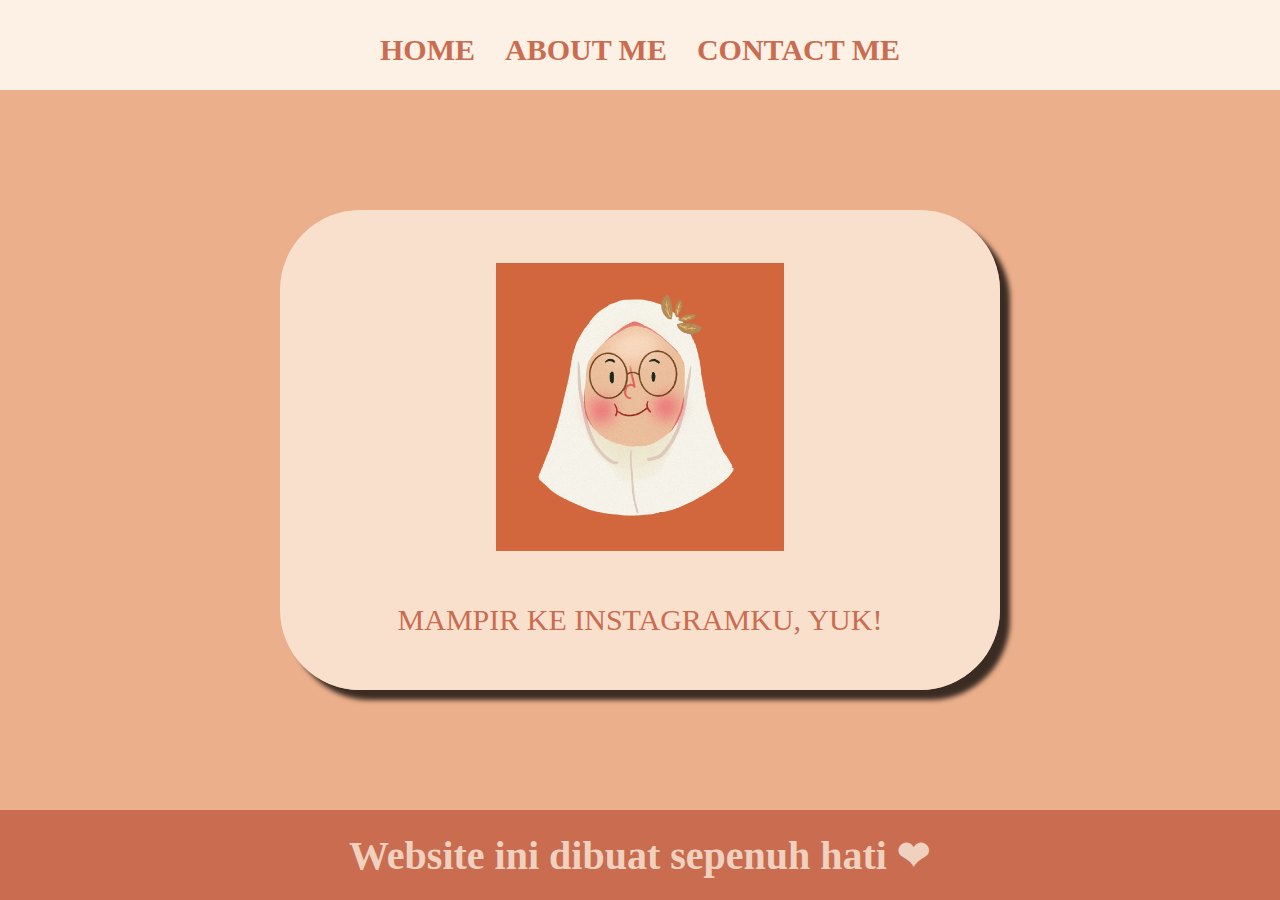
<file: index.html>
<!DOCTYPE html>
<html lang="en">
    <head>
        <meta charset="UTF-8">
        <meta http-equiv="X-UA-Compatible" content="IE=edge">
        <meta name="viewport" content="width=device-width, initial-scale=1.0">
        <title>My Web</title>
        <link rel="stylesheet" href="style.css" />
    </head>
    <body>
      <div class="container">
      <!-- Navigation Bar -->
      <div class="container-navbar"> 
        <ul class="ul-navbar">
          <li class="li-navbar">
            <a href="#" class="a-navbar">HOME</a>
          </li>
          <li class="li-navbar">
            <a href="about.html" class="a-navbar">ABOUT ME</a>
          </li>
          <li class="li-navbar">
            <a href="contact.html" class="a-navbar">CONTACT ME</a>
          </li>
        </ul>
      </div>
      <!-- Navigation Bar selesai -->
      
      <!-- Content 1 -->
      <div class="container-content">
        <a href="https://instagram.com/annisnurulh"
        class="a-content">
          <img src="Annisa.jpeg" class="img-content"/>
          <p>MAMPIR KE INSTAGRAMKU, YUK!</p>        
        </a>
      </div>
      <!-- Content 1 End -->

      <!-- Footer -->
      <div class="container-footer"> 
        <h1 class="h1-footer">Website ini dibuat sepenuh hati &#x2764</h1>
      </div>
      <!-- Footer End -->
    </div>
    <script src="data.js" type="text/javascript"/>
    </body>
</html>
</file>
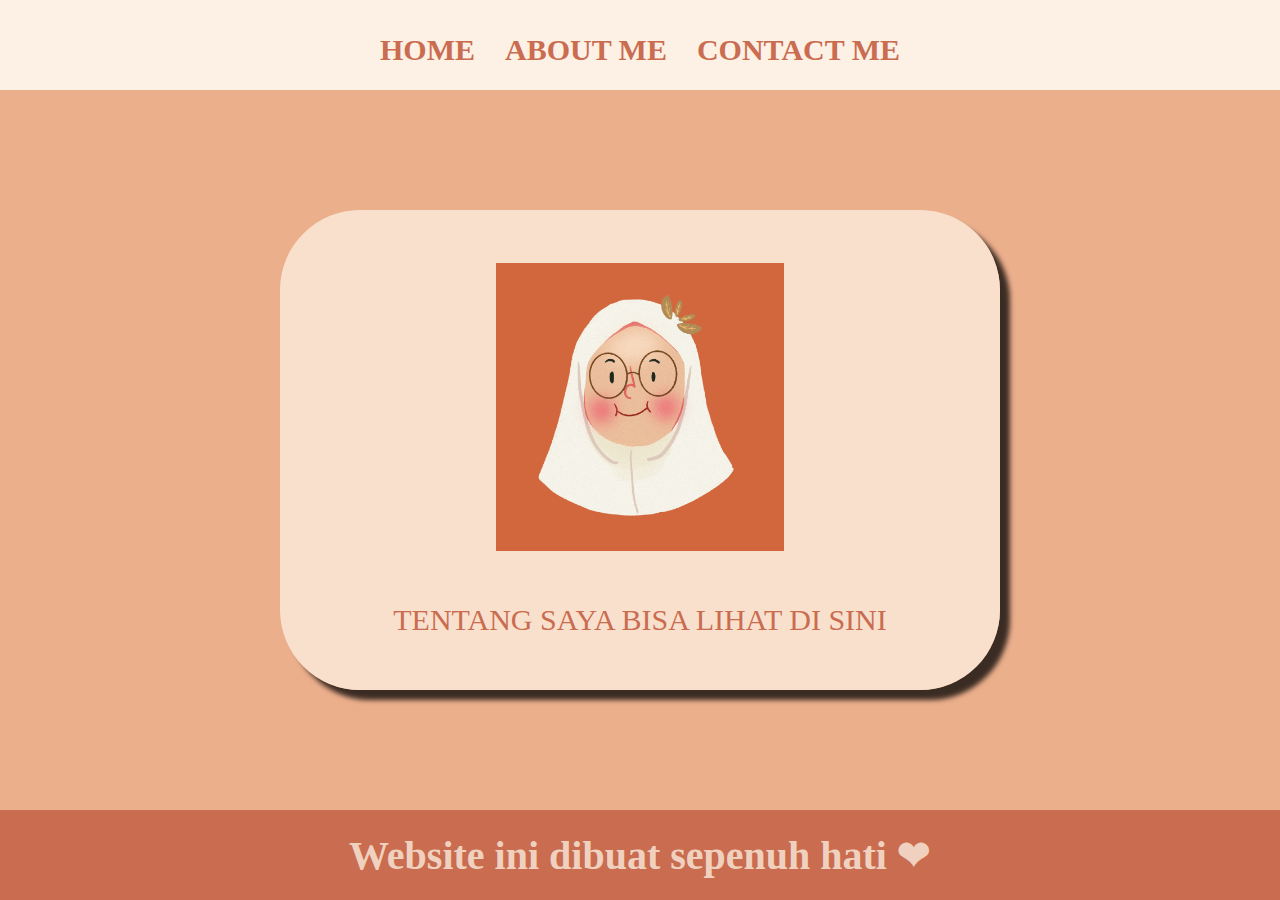
<file: about.html>
<!DOCTYPE html>
<html lang="en">
    <head>
        <meta charset="UTF-8">
        <meta http-equiv="X-UA-Compatible" content="IE=edge">
        <meta name="viewport" content="width=device-width, initial-scale=1.0">
        <title>About Me</title>
        <link rel="stylesheet" href="style.css" />
    </head>
    <body>
      <div class="container">
      <!-- Navigation Bar -->
      <div class="container-navbar"> 
        <ul class="ul-navbar">
          <li class="li-navbar">
            <a href="index.html" class="a-navbar">HOME</a>
          </li>
          <li class="li-navbar">
            <a href="about.html" class="a-navbar">ABOUT ME</a>
          </li>
          <li class="li-navbar">
            <a href="contact.html" class="a-navbar">CONTACT ME</a>
          </li>
        </ul>
      </div>
      <!-- Navigation Bar selesai -->
      
      <!-- Content 1 -->
      <div class="container-content">
        <a href="https://instagram.com/annisnurulh"
        class="a-content">
          <img src="Annisa.jpeg" class="img-content"/>
          <p>TENTANG SAYA BISA LIHAT DI SINI</p>        
          
        </a>
        
      </div>
      <!-- Content 1 End -->

      <!-- Footer -->
      <div class="container-footer"> 
        <h1 class="h1-footer">Website ini dibuat sepenuh hati &#x2764</h1>
      </div>
      <!-- Footer End -->
    </div>
    </body>
</html>
</file>
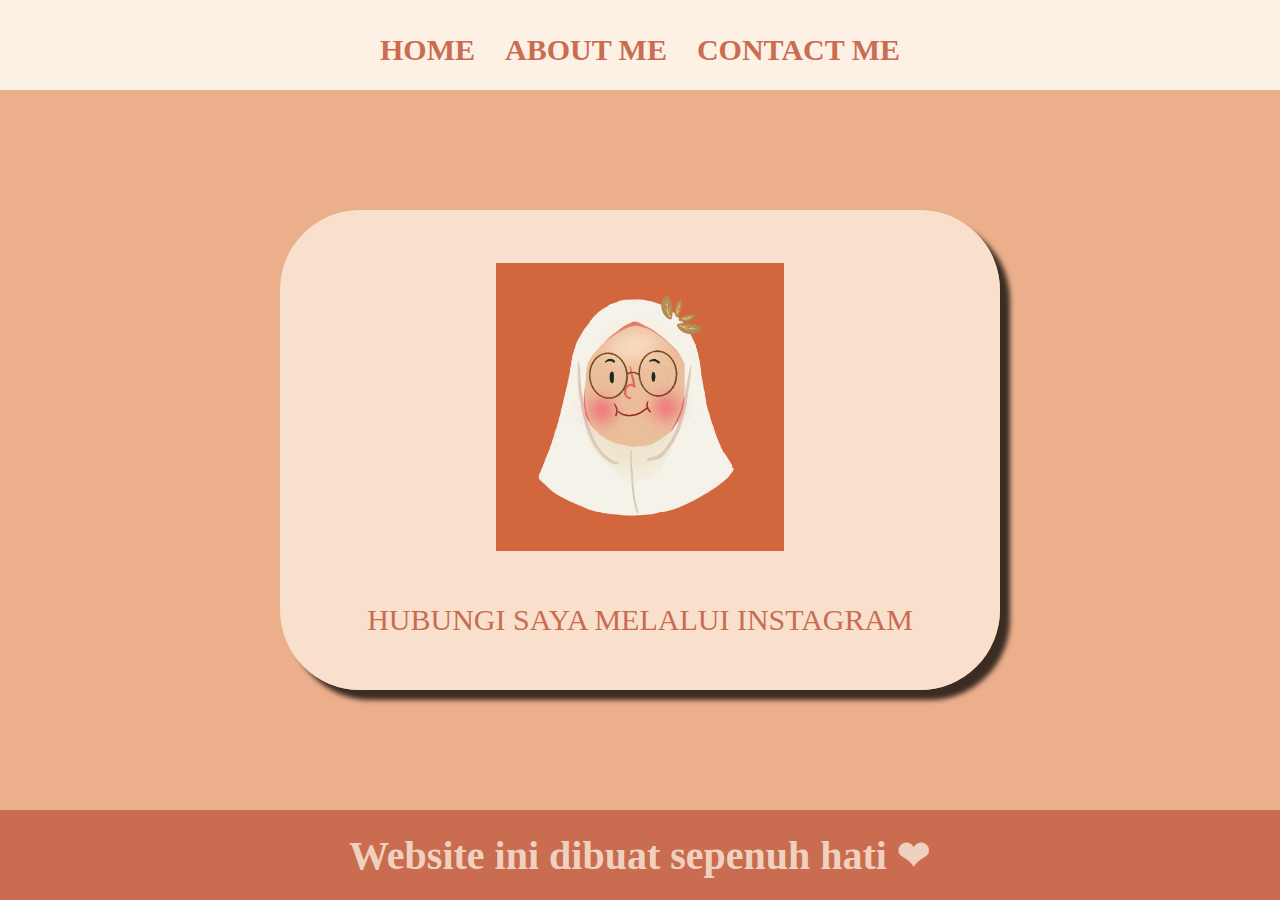
<file: contact.html>
<!DOCTYPE html>
<html lang="en">
    <head>
        <meta charset="UTF-8">
        <meta http-equiv="X-UA-Compatible" content="IE=edge">
        <meta name="viewport" content="width=device-width, initial-scale=1.0">
        <title>Contact Me</title>
        <link rel="stylesheet" href="style.css" />
    </head>
    <body>
      <div class="container">
      <!-- Navigation Bar -->
      <div class="container-navbar"> 
        <ul class="ul-navbar">
          <li class="li-navbar">
            <a href="index.html" class="a-navbar">HOME</a>
          </li>
          <li class="li-navbar">
            <a href="about.html" class="a-navbar">ABOUT ME</a>
          </li>
          <li class="li-navbar">
            <a href="contact.html" class="a-navbar">CONTACT ME</a>
          </li>
        </ul>
      </div>
      <!-- Navigation Bar selesai -->
      
      <!-- Content 1 -->
      <div class="container-content">
        <a href="https://instagram.com/annisnurulh"
        class="a-content">
          <img src="Annisa.jpeg" class="img-content"/>
          <p>HUBUNGI SAYA MELALUI INSTAGRAM</p>        
          
        </a>
        
      </div>
      <!-- Content 1 End -->

      <!-- Footer -->
      <div class="container-footer"> 
        <h1 class="h1-footer">Website ini dibuat sepenuh hati &#x2764</h1>
      </div>
      <!-- Footer End -->
    </div>
    </body>
</html>
</file>
<file: style.css>
*,
html {
    margin: 0;
    padding: 0;
} 

.container {}

.container-navbar {
    background-color: rgba(252, 236, 221, 0.801);
    width: 100%;
    height: 10vh;
}

.ul-navbar {
    display: flex;
    height: 100px;
    justify-content: center;
    align-items: center;
}

.li-navbar {
    list-style-type: none;
    padding: 10px;
    margin: 5px;
    color: black;
    font-size: 30px;
}

.li-navbar:hover {
    background-color: rgba(248, 188, 154, 0.685);
    transition: .5s ease-in-out;
    transition-delay: .3s;
    border-radius: 8px;
}

.a-navbar{
    color: rgb(201, 108, 80);
    text-decoration: none;
    font-weight: 800;
}

.container-content {
    background-color: rgba(228, 138, 87, 0.685);
    display: flex;
    justify-content: center;
    align-items: center;
    height: 80vh;
}

.a-content {
    background-color: rgba(252, 236, 221, 0.801);
    color: rgb(201, 108, 80);
    text-decoration: none;
    font-size: 30px; 
    width: 720px;
    height: 480px;
    display: flex;
    flex-direction: column;
    justify-content: space-evenly;
    align-items: center;
    border-radius: 80px;
    box-shadow: 10px 10px 5px 0px rgba(0,0,0,0.75);
    -webkit-box-shadow: 10px 10px 5px 0px rgba(0,0,0,0.75);
    -moz-box-shadow: 10px 10px 5px 0px rgba(0,0,0,0.75);
}



.img-content {
    width: 40%;
    height: 60%;
}

.container-footer{
    height: 10vh;
    background-color:rgb(201, 108, 80);
    display: flex;
    justify-content: center;
    align-items: center;
}

.h1-footer{
    font-size: 40px;
    color: rgba(252, 236, 221, 0.801);
}
</file>
